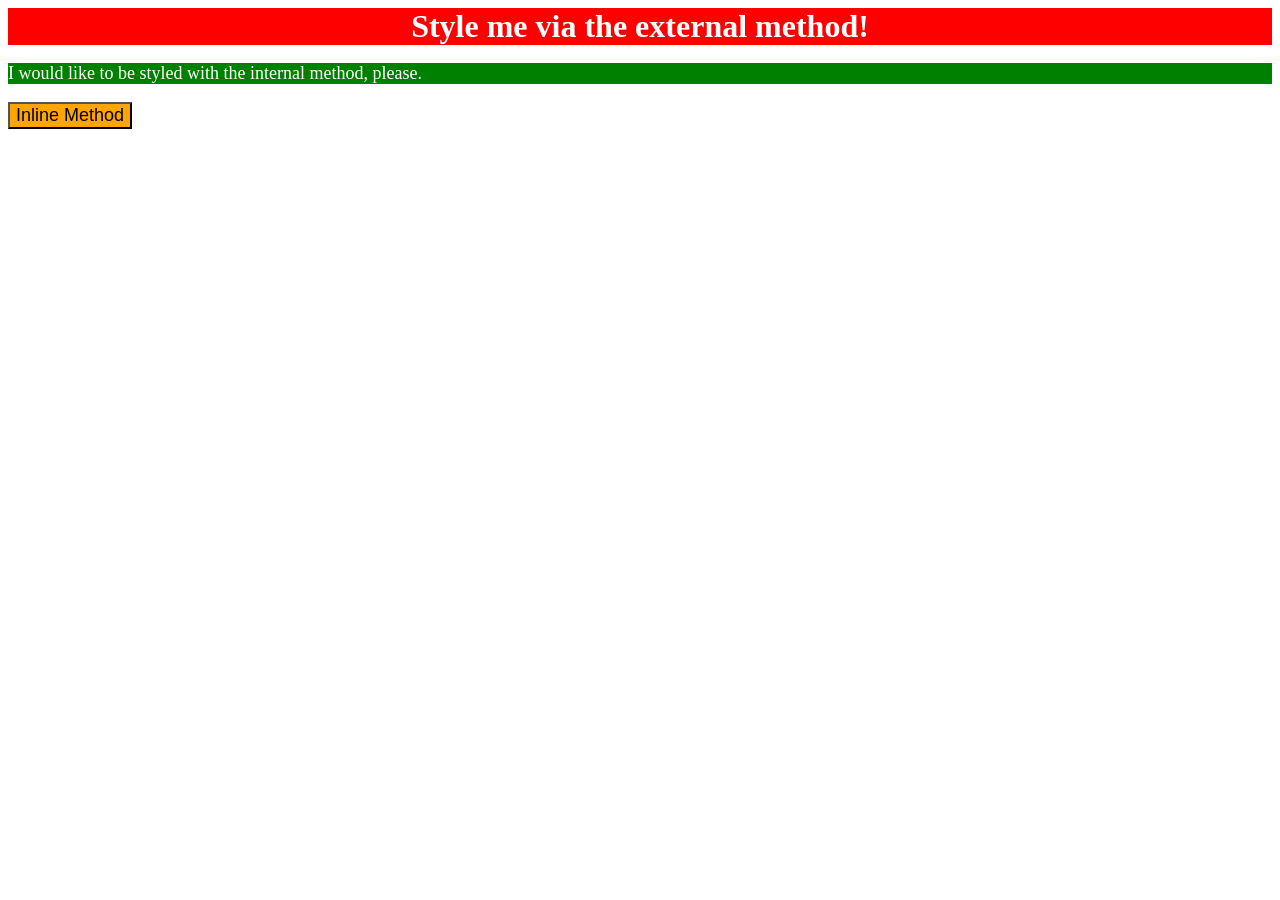
<file: foundations/intro-to-css/01-css-methods/index.html>
<!DOCTYPE html>
<html lang="en">
  <head>
    <meta charset="UTF-8">
    <meta http-equiv="X-UA-Compatible" content="IE=edge">
    <meta name="viewport" content="width=device-width, initial-scale=1.0">
    <style>
      p{
        background-color: green;
        color: white;
        font-size: 18px;
      }
    </style>
    <link rel="stylesheet" href="exp1.css">
    <title>Methods for Adding CSS</title>
  </head>
  <body>
    <div>Style me via the external method!</div>
    <p>I would like to be styled with the internal method, please.</p>
    <button style = "background-color:orange; font-size:18px;">Inline Method</button>
  </body>
</html>
</file>
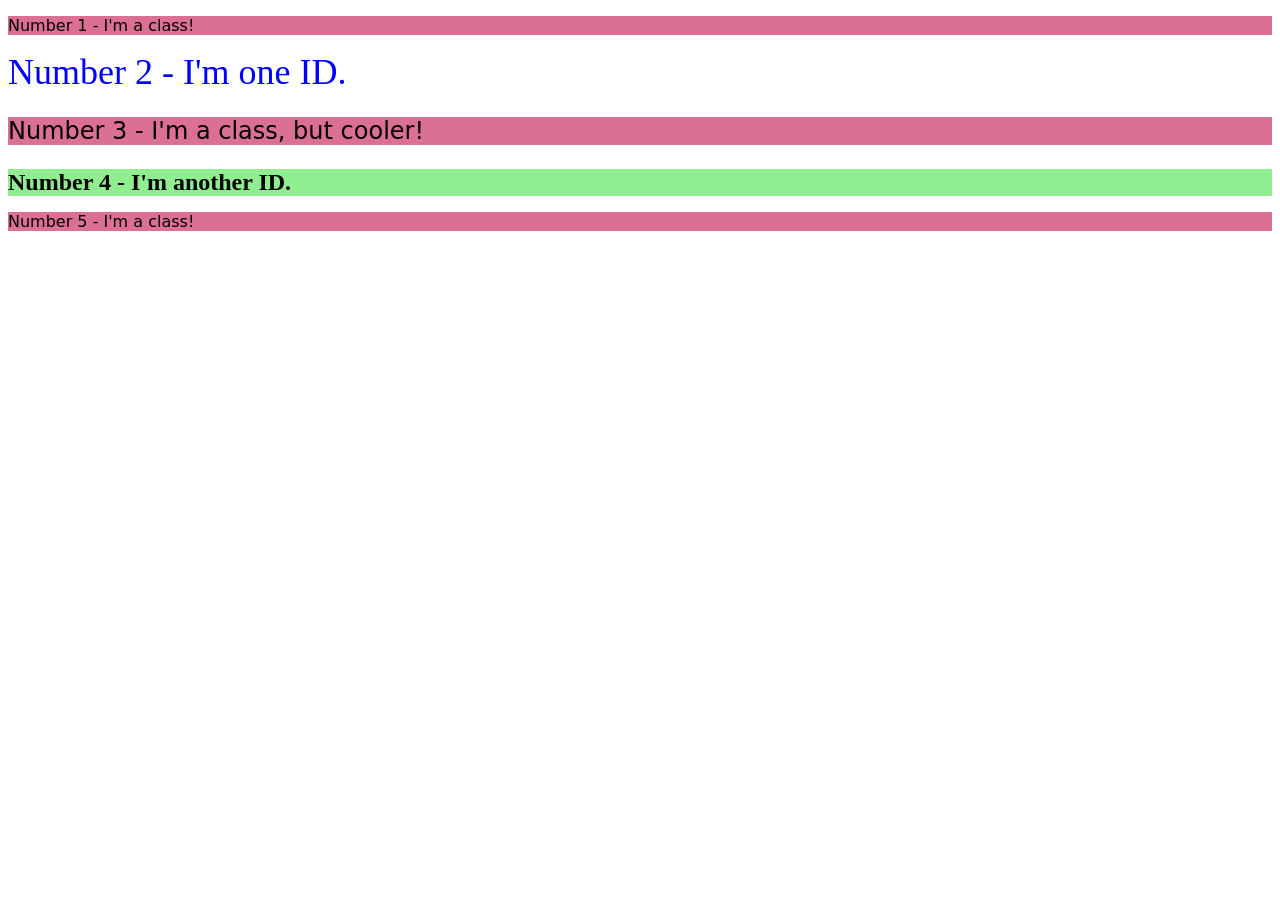
<file: foundations/intro-to-css/02-class-id-selectors/index.html>
<!DOCTYPE html>
<html lang="en">
  <head>
    <meta charset="UTF-8">
    <meta http-equiv="X-UA-Compatible" content="IE=edge">
    <meta name="viewport" content="width=device-width, initial-scale=1.0">
    <title>Class and ID Selectors</title>
    <link rel="stylesheet" href="style.css">
  </head>
  <body>
    <p class = "odd">Number 1 - I'm a class!</p>
    <div id = "one">Number 2 - I'm one ID.</div>
    <p class = "odd even">Number 3 - I'm a class, but cooler!</p>
    <div id = "two">Number 4 - I'm another ID.</div>
    <p class = "odd">Number 5 - I'm a class!</p>
  </body>
</html>
</file>
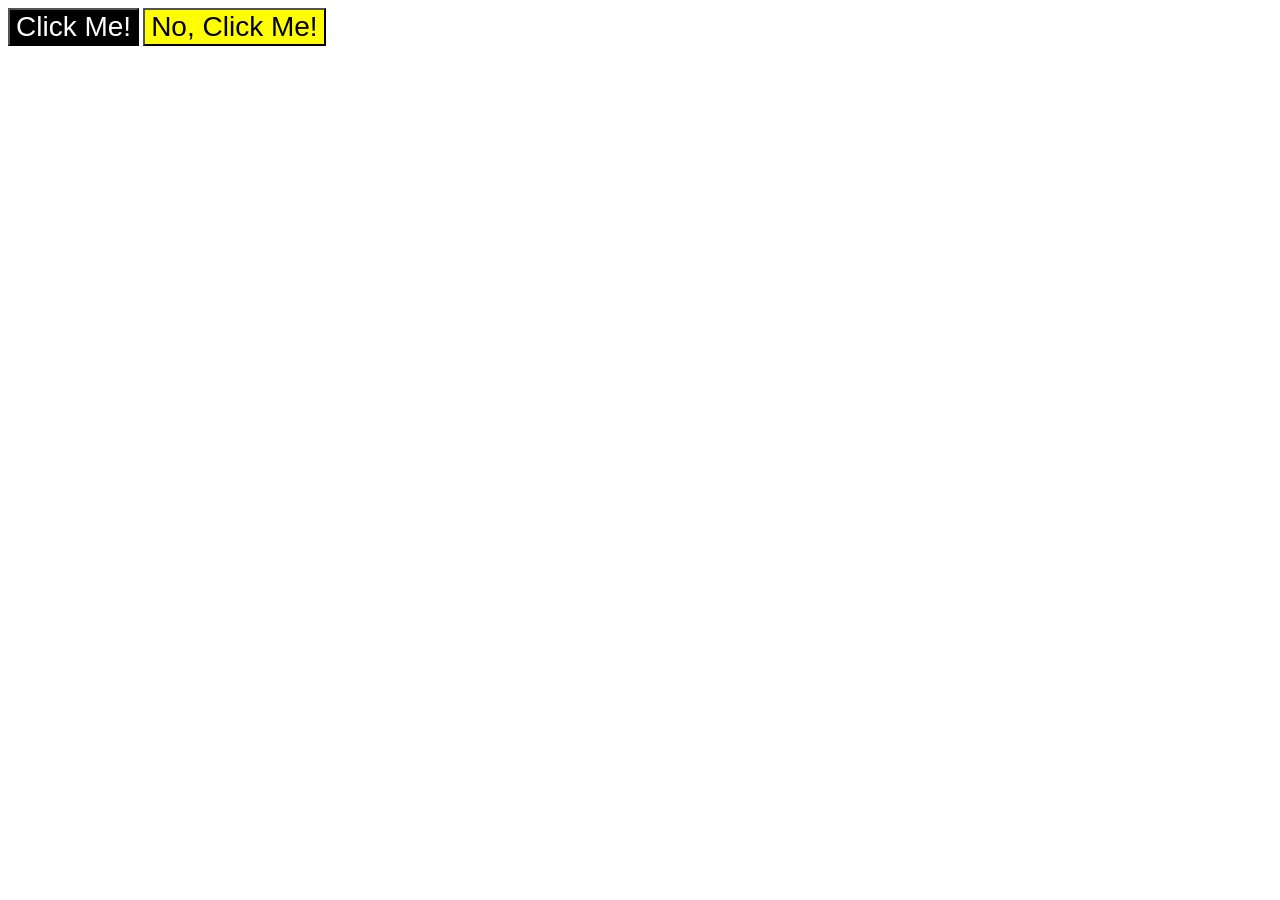
<file: foundations/intro-to-css/03-grouping-selectors/index.html>
<!DOCTYPE html>
<html lang="en">
  <head>
    <meta charset="UTF-8">
    <meta http-equiv="X-UA-Compatible" content="IE=edge">
    <meta name="viewport" content="width=device-width, initial-scale=1.0">
    <title>Grouping Selectors</title>
    <link rel="stylesheet" href="style.css">
  </head>
  <body>
    <button id = "b1" class="btn">Click Me!</button>
    <button id = "b2" class="btn">No, Click Me!</button>
  </body>
</html>
</file>
<file: foundations/intro-to-css/01-css-methods/exp1.css>
div{
    background-color: red;
    color: white;
    font-size: 32px;
    text-align: center;
    font-weight: bold;
}
</file>
<file: foundations/intro-to-css/02-class-id-selectors/style.css>
/* Add CSS Styling */
.odd{
    background-color: palevioletred;
    font-family: Verdana, DejaVu Sans, sans-serif;
}
.even{
    font-size: 24px;
}
#one{
    color: blue;
    font-size: 36px;
}
#two{
    background-color: lightgreen;
    font-size: 24px;
    font-weight: bold;
}
</file>
<file: foundations/intro-to-css/03-grouping-selectors/style.css>
/* Add CSS Styling */
.btn{
    font-family: Helvetica, Times, sans-serif;
    font-size: 28px;
}

#b1{
    background-color: black;
    color: white;
}

#b2{
    background-color: yellow;
}
</file>
